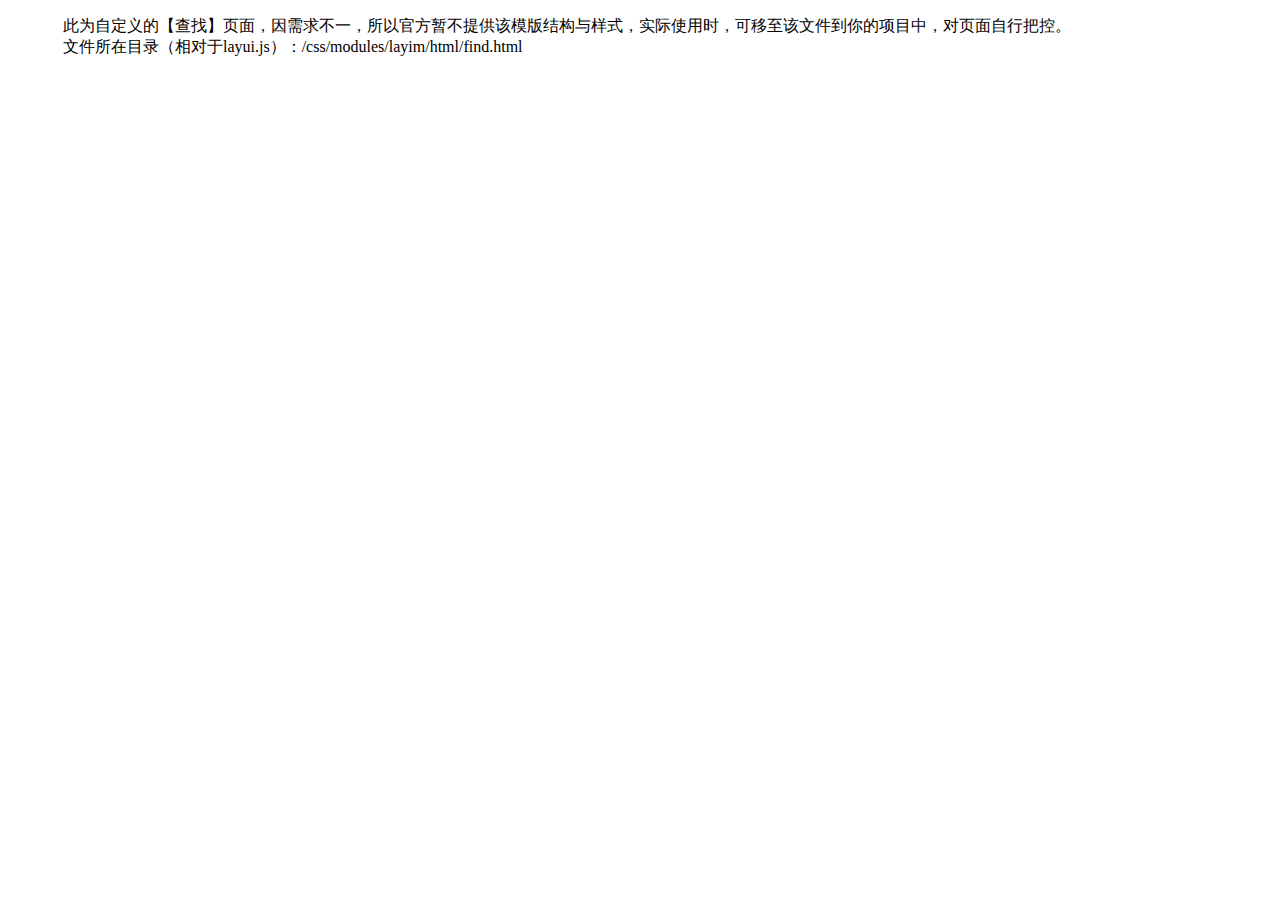
<file: layui/dist/css/modules/layim/html/find.html>
<!DOCTYPE html>
<html>
<head>
<meta charset="utf-8">
<meta name="viewport" content="width=device-width, initial-scale=1, maximum-scale=1">
<title>发现</title>

<link rel="stylesheet" href="http://local.res.layui.com/layui/src/css/layui.css">
<style>

</style>
</head>
<body>

<div style="margin: 15px;">
  <blockquote class="layui-elem-quote">此为自定义的【查找】页面，因需求不一，所以官方暂不提供该模版结构与样式，实际使用时，可移至该文件到你的项目中，对页面自行把控。
  <br>文件所在目录（相对于layui.js）：/css/modules/layim/html/find.html</blockquote>
</div>



<script src="http://local.res.layui.com/layui/src/layui.js"></script>
<script>
layui.use(['layim', 'laypage'], function(){
  var layim = layui.layim
  ,layer = layui.layer
  ,laytpl = layui.laytpl
  ,$ = layui.jquery
  ,laypage = layui.laypage;
  
  //一些添加好友请求之类的交互参见文档
  
});
</script>
</body>
</html>
</file>
